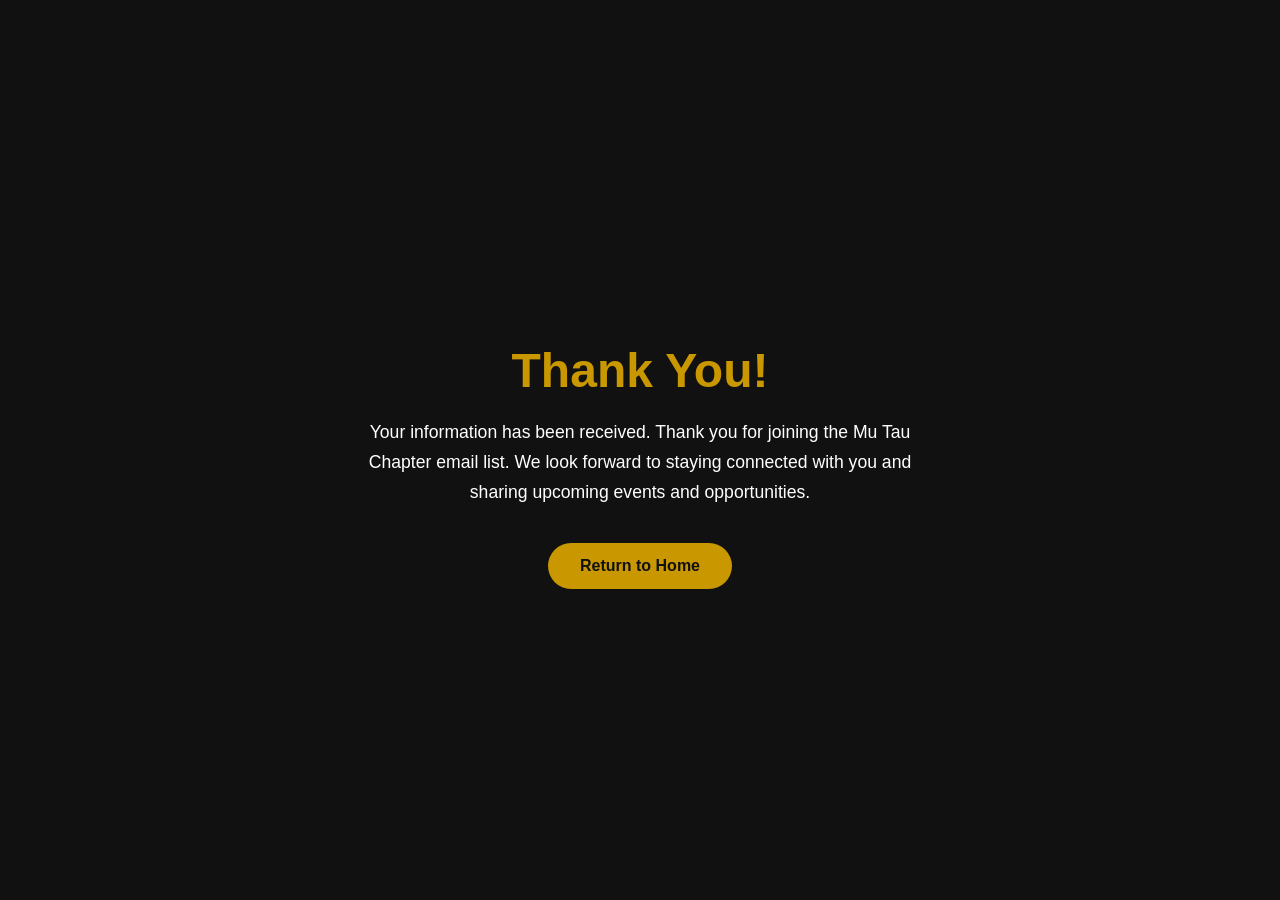
<file: thanks.html>
<!DOCTYPE html>
<html lang="en">
<head>
  <meta charset="UTF-8">
  <meta name="viewport" content="width=device-width, initial-scale=1.0">
  <title>Thank You | Mu Tau Chapter</title>

  <style>
    body{
      margin:0;
      font-family:Arial, Helvetica, sans-serif;
      background:#111;
      color:#fff;
      display:flex;
      justify-content:center;
      align-items:center;
      height:100vh;
      text-align:center;
    }

    .card{
      max-width:600px;
      padding:50px;
    }

    h1{
      color:#C99700;
      margin-bottom:20px;
      font-size:3rem;
    }

    p{
      font-size:1.1rem;
      line-height:1.7;
      margin-bottom:35px;
    }

    a{
      display:inline-block;
      padding:14px 32px;
      background:#C99700;
      color:#111;
      text-decoration:none;
      border-radius:50px;
      font-weight:bold;
      transition:.3s;
    }

    a:hover{
      transform:translateY(-2px);
    }
  </style>
  <link rel="icon" href="favicon.ico" type="image/x-icon">
<link rel="shortcut icon" href="favicon.ico" type="image/x-icon">
</head>
<body>

<div class="card">
  <h1>Thank You!</h1>

  <p>
    Your information has been received. Thank you for joining the
    Mu Tau Chapter email list. We look forward to staying connected
    with you and sharing upcoming events and opportunities.
  </p>

  <a href="index.html">Return to Home</a>
</div>

</body>
</html>
</file>
